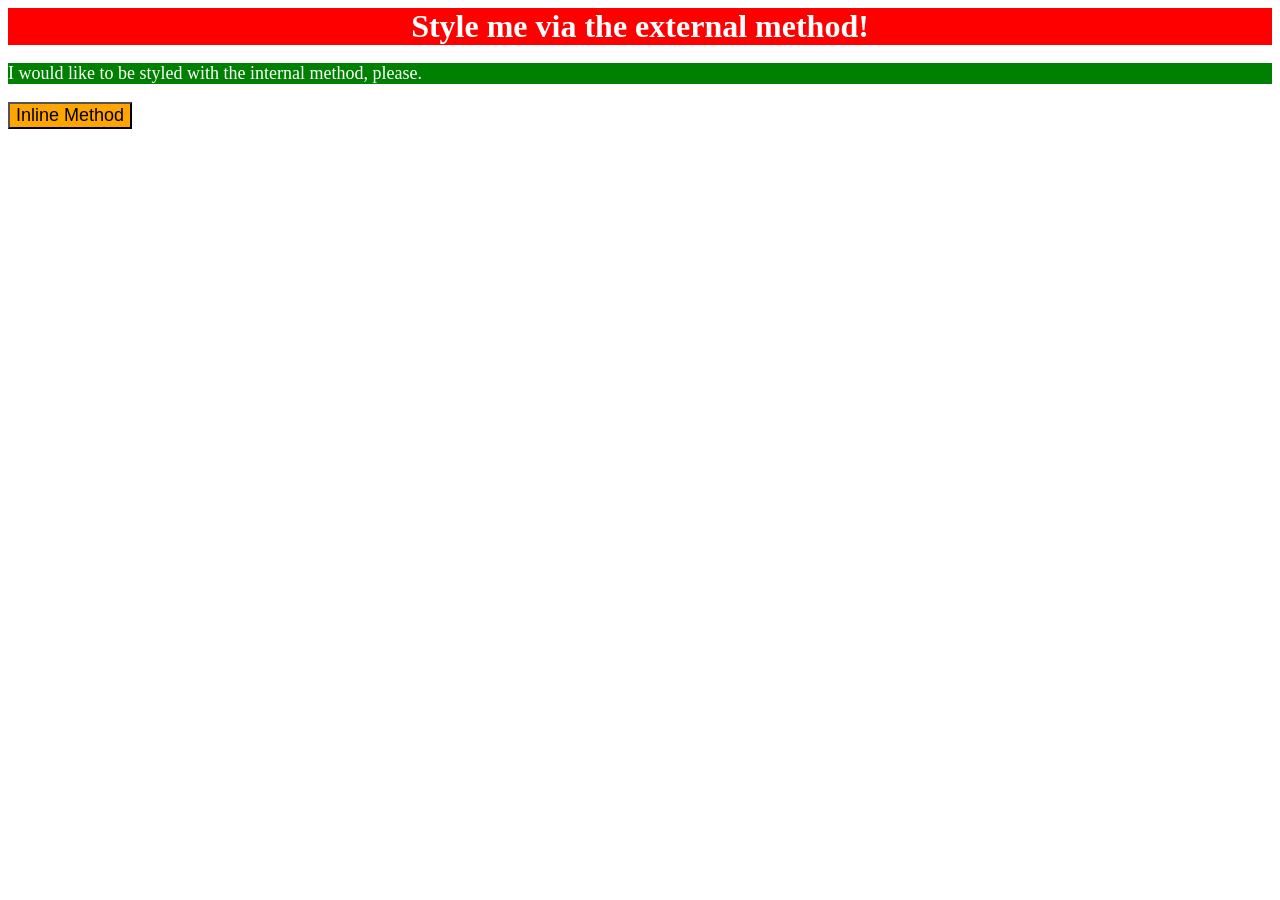
<file: foundations/intro-to-css/01-css-methods/index.html>
<!DOCTYPE html>
<html lang="en">

<head>
  <link rel="stylesheet" href="style.css">
  <meta charset="UTF-8">
  <meta http-equiv="X-UA-Compatible" content="IE=edge">
  <meta name="viewport" content="width=device-width, initial-scale=1.0">
  <title>Methods for Adding CSS</title>
  <style>
    p {
      background-color: green;
      color: white;
      font-size: 18px;
    }
  </style>
</head>

<body>
  <div>Style me via the external method!</div>
  <p>I would like to be styled with the internal method, please.</p>
  <button style="
  background-color: orange;
  font-size: 18px;">Inline Method</button>
</body>

</html>
</file>
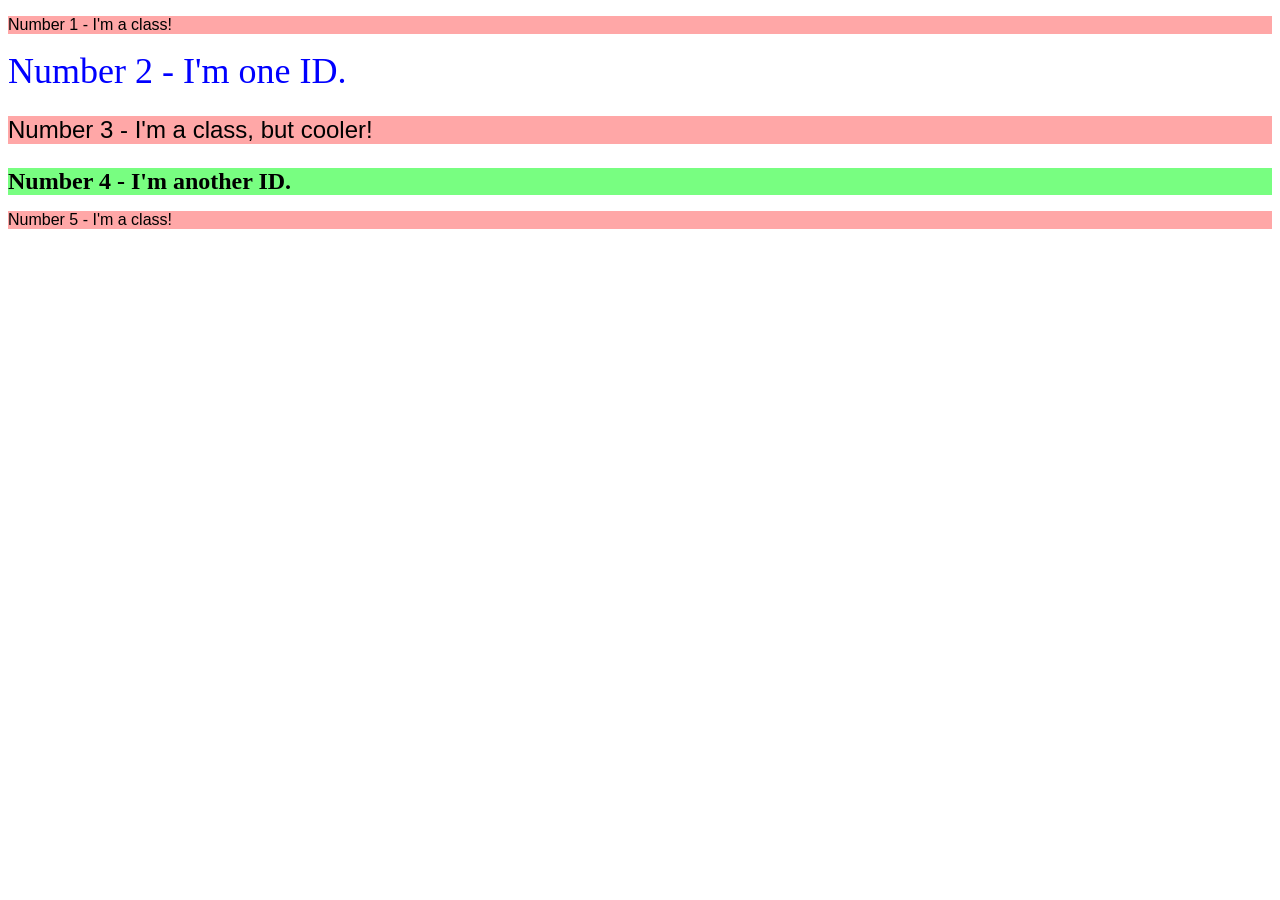
<file: foundations/intro-to-css/02-class-id-selectors/index.html>
<!DOCTYPE html>
<html lang="en">
  <head>
    <meta charset="UTF-8">
    <meta http-equiv="X-UA-Compatible" content="IE=edge">
    <meta name="viewport" content="width=device-width, initial-scale=1.0">
    <title>Class and ID Selectors</title>
    <link rel="stylesheet" href="style.css">
  </head>
  <body>
    <p class="odd" >Number 1 - I'm a class!</p>
    <div id="even2">Number 2 - I'm one ID.</div>
    <p class="odd font-size">Number 3 - I'm a class, but cooler!</p>
    <div id="even4" class="font-size">Number 4 - I'm another ID.</div>
    <p class="odd">Number 5 - I'm a class!</p>
  </body>
</html>
</file>
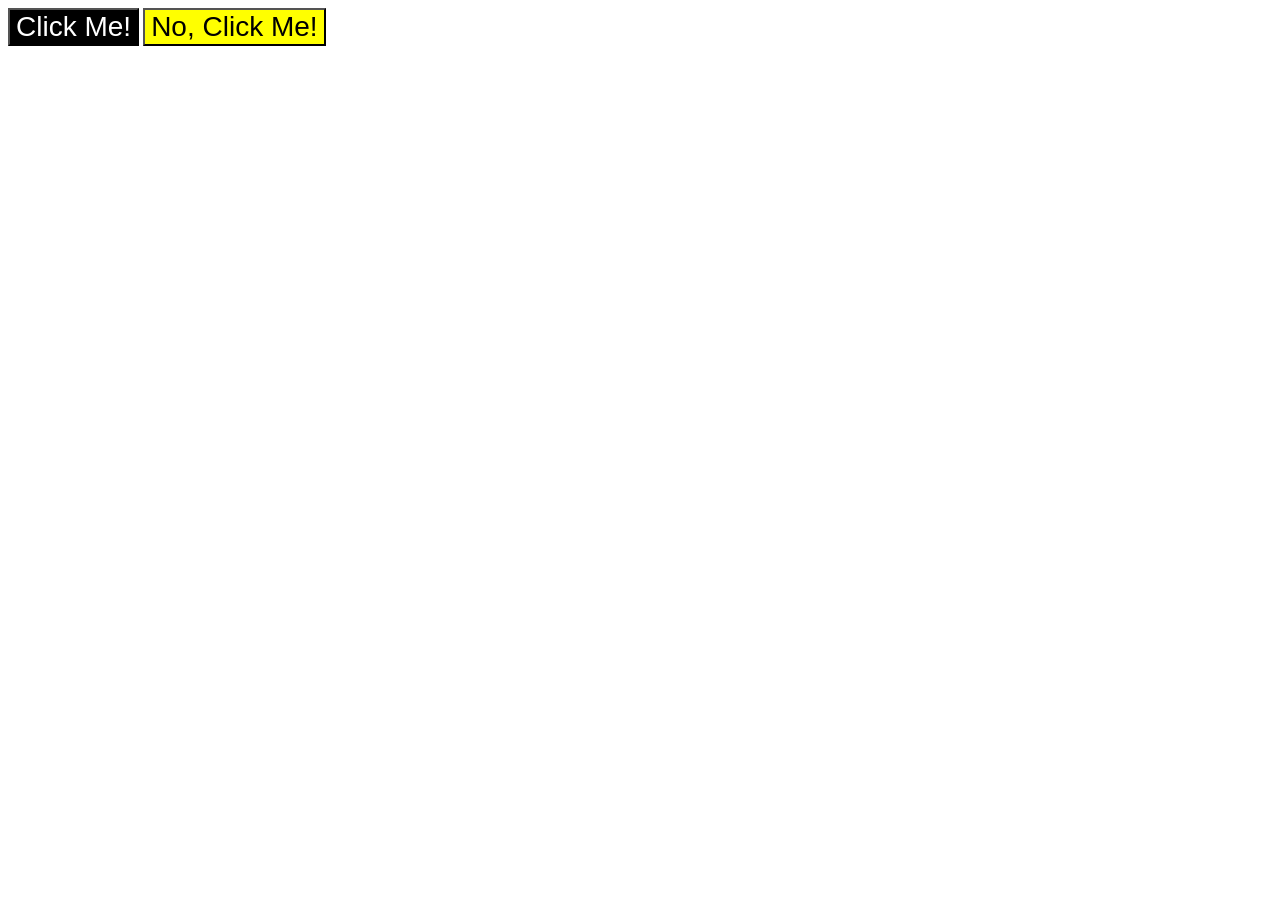
<file: foundations/intro-to-css/03-grouping-selectors/index.html>
<!DOCTYPE html>
<html lang="en">
  <head>
    <meta charset="UTF-8">
    <meta http-equiv="X-UA-Compatible" content="IE=edge">
    <meta name="viewport" content="width=device-width, initial-scale=1.0">
    <title>Grouping Selectors</title>
    <link rel="stylesheet" href="style.css">
  </head>
  <body>
    <button class="first size-font">Click Me!</button>
    <button class="second size-font">No, Click Me!</button>
  </body>
</html>
</file>
<file: foundations/intro-to-css/01-css-methods/style.css>
div{
  background-color: red;
  color: white;
  text-align: center;
  font-size: 32px;
  font-weight: bold;
}
</file>
<file: foundations/intro-to-css/02-class-id-selectors/style.css>
/* Add CSS Styling */
.odd{
  background-color: rgb(255, 167, 167);
  font-family: Verdana, Geneva, Tahoma, sans-serif ,"DejaVu Sans" ,"sans-serif";
}
.font-size{
  font-size: 24px;
}
#even2{
  color: #0000ff;
  font-size: 36px;
}
#even4{
  font-size: 24px;
  font-weight: bold;
  background-color: rgb(120, 254, 129);
}
</file>
<file: foundations/intro-to-css/03-grouping-selectors/style.css>
/* Add CSS Styling */
.first{
  color: white;
  background-color: black;
}
.second{
  background-color: yellow;
}
.size-font{
  font-size: 28px;
  font-family: Helvetica , "Times New Roman" , sans-serif ;
}
</file>
